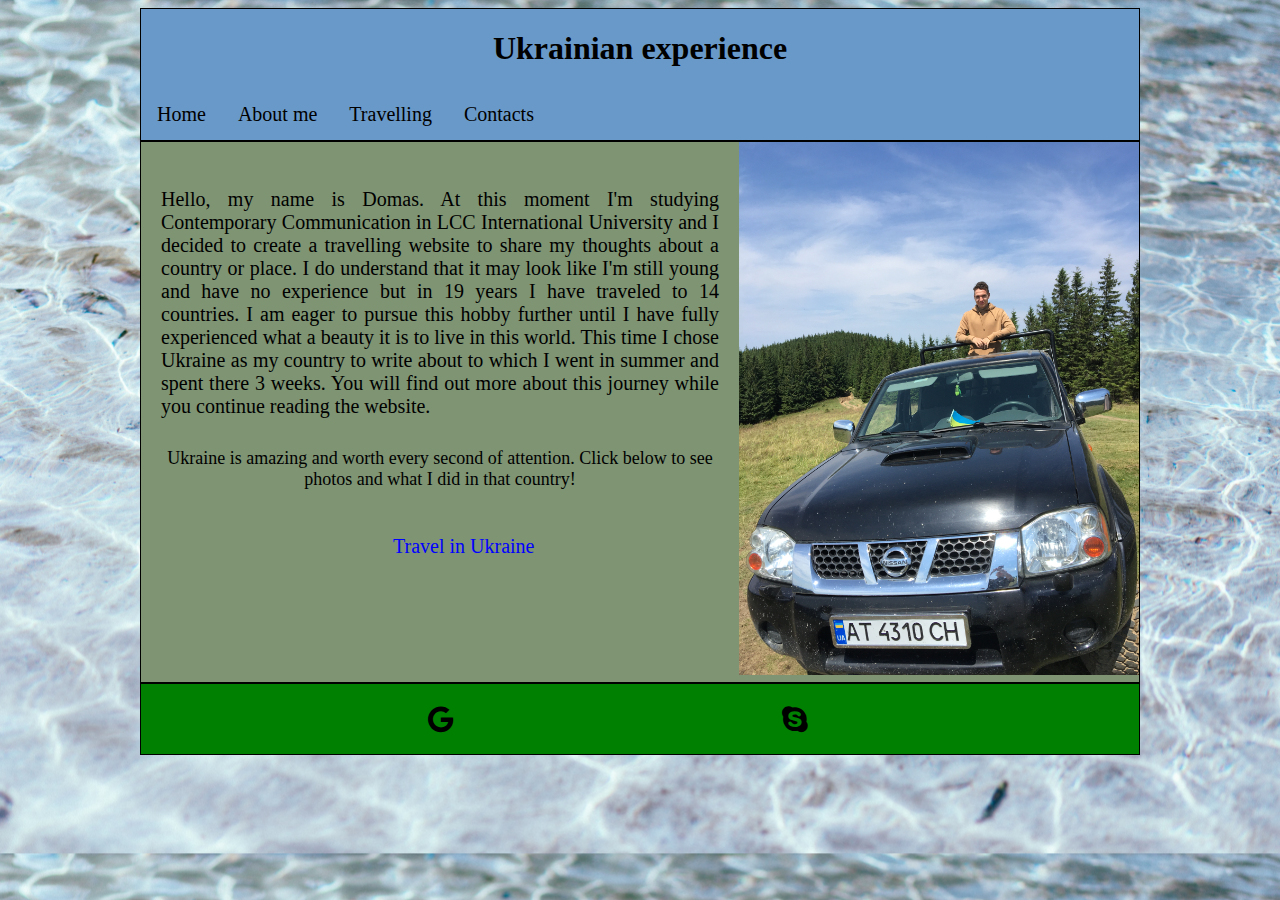
<file: about.html>
<!DOCTYPE html>
<html>
<head>
  <title>My Personal Website-About</title>
  <link rel="stylesheet" href="style.css">
</head>

<body>
    <div id="container">
      <header>
      <h1>Ukrainian experience</h1>
      <nav>
      <ul>
        <li><a href="index.html">Home</a>
        <li><a href="">About me</a>
        <li><a href="travelling.html">Travelling</a>
        <li><a href="contacts.html">Contacts</a>
        </ul>
      </nav>
      </header>
      <main>
        <div class="row">
          <div class="column" style="background-color: #7e9473;">
        <h3>
          Hello, my name is Domas. At this moment I'm studying Contemporary Communication
          in LCC International University and I decided to create a travelling website to share
          my thoughts about a country or place. I do understand that it may look like I'm still young and have no experience
          but in 19 years I have traveled to 14 countries. I am eager to pursue this hobby further until I have fully experienced
          what a beauty it is to live in this world. This time I chose Ukraine as my country to write about to which I went
          in summer and spent there 3 weeks. You will find out more about this journey while you continue reading the website.
        </h3>
        <h5>
          Ukraine is amazing and worth every second of attention.
          Click below to see photos and what I did in that country!
        </h5>
        <title>Center align button</title>
        <a href="travelling.html" class="button">Travel in Ukraine</a>
</div>
        <div>
            <div class="columns">
              <img src="truck.jpg" alt="truck" >
            </div>
    </div>
      </main>


      <footer>
        <link rel="stylesheet" href="https://cdnjs.cloudflare.com/ajax/libs/font-awesome/4.7.0/css/font-awesome.min.css">
        <a href="mailto: domasb2000@gmail.com" class="fa fa-google"></a>
        <a href="skype:domasb22?userinfo" class="fa fa-skype"></a>
      </footer>
    </div>
</body>

</html>
</file>
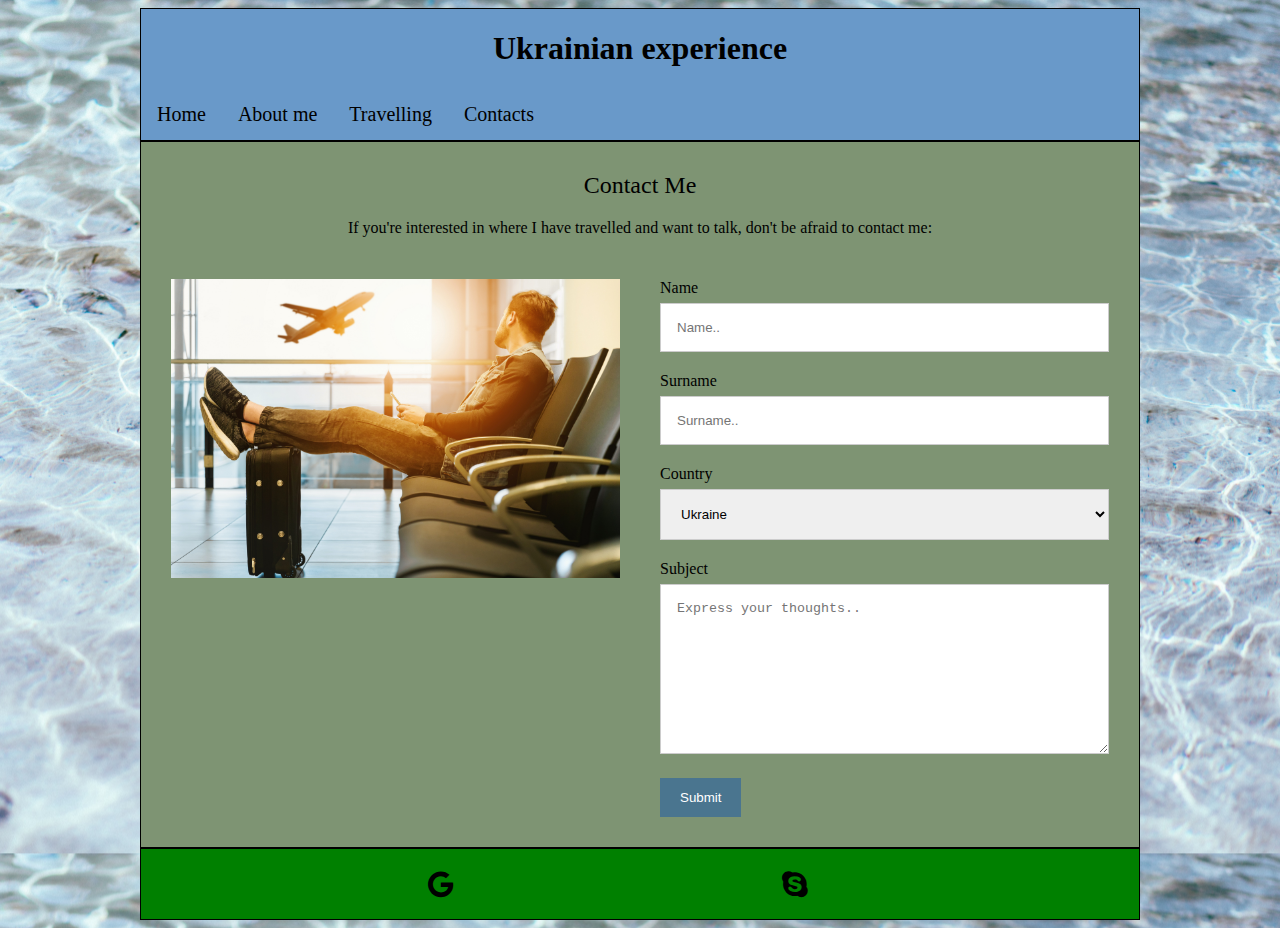
<file: contacts.html>
<!DOCTYPE html>
<html>
<head>


  <title>My Personal Website</title>
  <link rel="stylesheet" href="style.css">
</head>

<body>
    <div id="container">
      <header>
      <h1>Ukrainian experience</h1>

      <nav>
        <ul>
<li><a href="index.html">Home</a>
<li><a href="about.html">About me</a>
<li><a href="travelling.html">Travelling</a>
<li><a href="">Contacts</a>
</ul>
      </nav>
      </header>
      <main>
        <div class="container">
      <div style="text-align:center">
        <h2>Contact Me</h2>
        <p>If you're interested in where I have travelled and want to talk, don't be afraid to contact me:</p>
      </div>
      <div class="row">
        <div class="column">
          <img src="travel.jpg" style="width:100%">
        </div>
        <div class="column">
          <form action="/action_page.php">
            <label for="name">Name</label>
            <input type="text" id="fname" name="name" placeholder="Name..">
            <label for="sname">Surname</label>
            <input type="text" id="sname" name="surname" placeholder="Surname..">
            <label for="country">Country</label>
            <select id="country" name="country">
              <option value="ukraine">Ukraine</option>
              <option value="lithuania">Lithuania</option>
              <option value="usa">USA</option>
              <option value="latvia">Latvia</option>
              <option value="poland">Poland</option>
              <option value="estonia">Estonia</option>
              <option value="germany">Germany</option>
              <option value="sweden">Sweden</option>
            </select>
            <label for="subject">Subject</label>
            <textarea id="subject" name="subject" placeholder="Express your thoughts.." style="height:170px"></textarea>
            <input type="submit" value="Submit">
          </form>
        </div>
      </div>
    </div>


      </main>

      <footer>
        <link rel="stylesheet" href="https://cdnjs.cloudflare.com/ajax/libs/font-awesome/4.7.0/css/font-awesome.min.css">
        <a href="domasb2000@gmail.com" class="fa fa-google"></a>
        <a href="skype:domasb22?userinfo" class="fa fa-skype"></a>
      </footer>
    </div>
</body>

</html>
</file>
<file: style.css>
body {
    background-image: url("water.jpg");
    background-size: 100%;
}
header {
  border: 1px solid black;
  background-color: #6999c9;
  font-family: cursive;
  text-align: center;
}
main {
  border: 1px solid black;
  background-color: #7e9473;
}
footer {
  border: 1px solid black;
  background-color: green;
}
div.columns {
  font-size: 28px;
  text-align: center;
  float: left;
}
columns {
  width: 495px;
  display: inline-block;
  border: 1px solid black;
  background-color: #968d74;
  font-size: 20px;
}
.row {
  display: flex;
}

.column {
  flex: 50%;
  padding: 5px;
}
.three {
  width: 328px;
  display: inline-block;
  border: 1px solid black;
  background-color: grey;
}
img {
  width: 400px;
}

h2 {
  text-align: center;
  font-family: cursive;
  font-weight: 300;
}
h3 {
  text-align: justify;
  font-weight: 300;
  font-family: "Times New Roman", Times, serif;
  font-size: 20px;
}
h4 {
  text-align: center;
  font-weight: 300;
  font-family: "Times New Roman", Times, serif;
  font-size: 22px;
}
h5 {
  text-align: center;
  font-weight: 300;
  font-family: cursive;
  font-size: 18px;
}
h6 {
  text-align: right;
}
.button {
  border: none;
  color: blue;
  padding: 15px 32px;
  text-align: center;
  text-decoration: none;
  display: inline-block;
  font-size: 20px;
  margin-left: 200px;
  cursor: pointer;
}

#container {
  background-color: white;
  width: 1000px;
  margin-left: auto;
  margin-right: auto;
  margin-top: 0;
  margin-bottom: 0;
}
ul {
  list-style-type: none;
  margin: 0;
  padding: 0;
  overflow: hidden;
  background-color: #6999c9;
}

li {
  float: left;
}

li a {
  display: block;
  color: black;
  text-align: center;
  padding: 14px 16px;
  text-decoration: none;
  font-size: 20px;
}

li a:hover {
  background-color: #edf0ee;
}
  * {
  box-sizing: border-box;
}

input[type=text], select, textarea {
  width: 100%;
  padding: 16px;
  border: 1px solid #ccc;
  margin-top: 6px;
  margin-bottom: 20px;
  resize: vertical;
}

input[type=submit] {
  background-color: #4a758f;
  color: white;
  padding: 12px 20px;
  border: none;
  cursor: pointer;
}

input[type=submit]:hover {
  background-color: #446946;
}

.container {
  border-radius: 5px;
  background-color: #7e9473;
  padding: 10px;
}

.column {
  float: left;
  width: 50%;
  margin-top: 6px;
  padding: 20px;
}

.row:after {
  content: "";
  display: table;
  clear: both;
}

@media screen and (max-width: 600px) {
  .column, input[type=submit] {
    width: 100%;
    margin-top: 0;
  }
}
.fa {
  padding: 20px;
  font-size: 100px;
  width: 100px;
  text-align: center;
  text-decoration: none;
  border-radius: 50%;
  margin-left: 250px;
}

.fa:hover {
  opacity: 0.7;
}

.fa-google {
  background: green;
  color: black;
  font-size: 30px !important;
}

.fa-skype {
  background: green;
  color: black;
  font-size: 30px !important;
}
</file>
